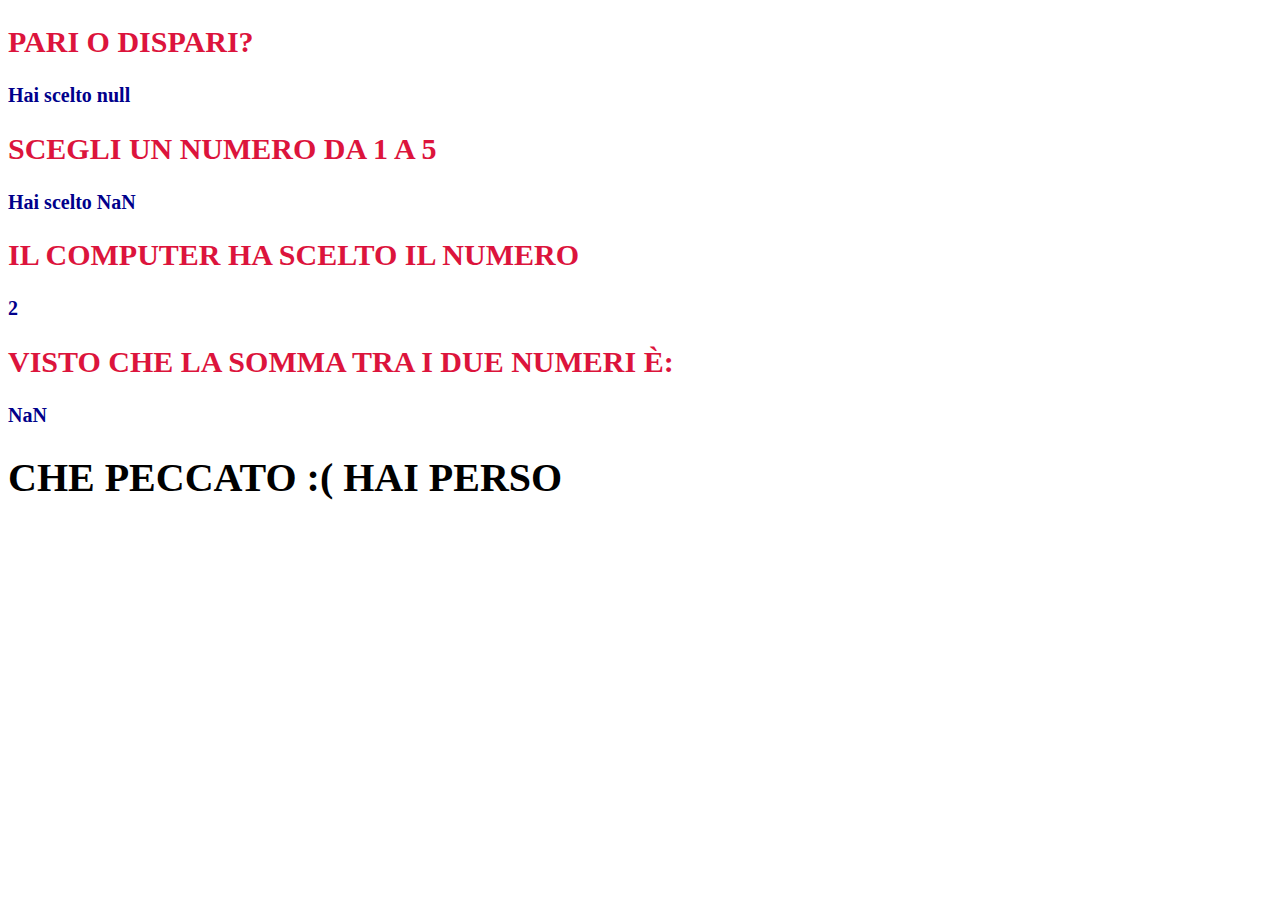
<file: pari e dispari/index.html>
<!DOCTYPE html>
<html lang="en">
    <head>
        <meta charset="UTF-8">
        <meta http-equiv="X-UA-Compatible" content="IE=edge">
        <meta name="viewport" content="width=device-width, initial-scale=1.0">
        <link rel="stylesheet" href="css/style.css">
        <title>Pari o dispari?</title>
    </head>
    <body>
        <h2>Pari o dispari?</h2>
        <h3 id="pari_dispari"></h3>

        <h2>Scegli un numero da 1 a 5</h2>
        <h3 id="numero_utente"></h3>

        <h2>Il computer ha scelto il numero</h2>
        <h3 id="numero_pc"></h3>

        <h2>Visto che la somma tra i due numeri è:</h2>
        <h3 id="somma"></h3>

        <h1 id="risultato"></h1>

        <script src="script/script.js"></script>
    </body>
</html>
</file>
<file: pari e dispari/css/style.css>
h2 {
    text-transform: uppercase;
    font-size: 30px;
    color: crimson;
}

h3 {
    font-size: 20px;
    color: darkblue;
}

h1 {
    text-transform: uppercase;
    font-size: 40px
}
</file>
